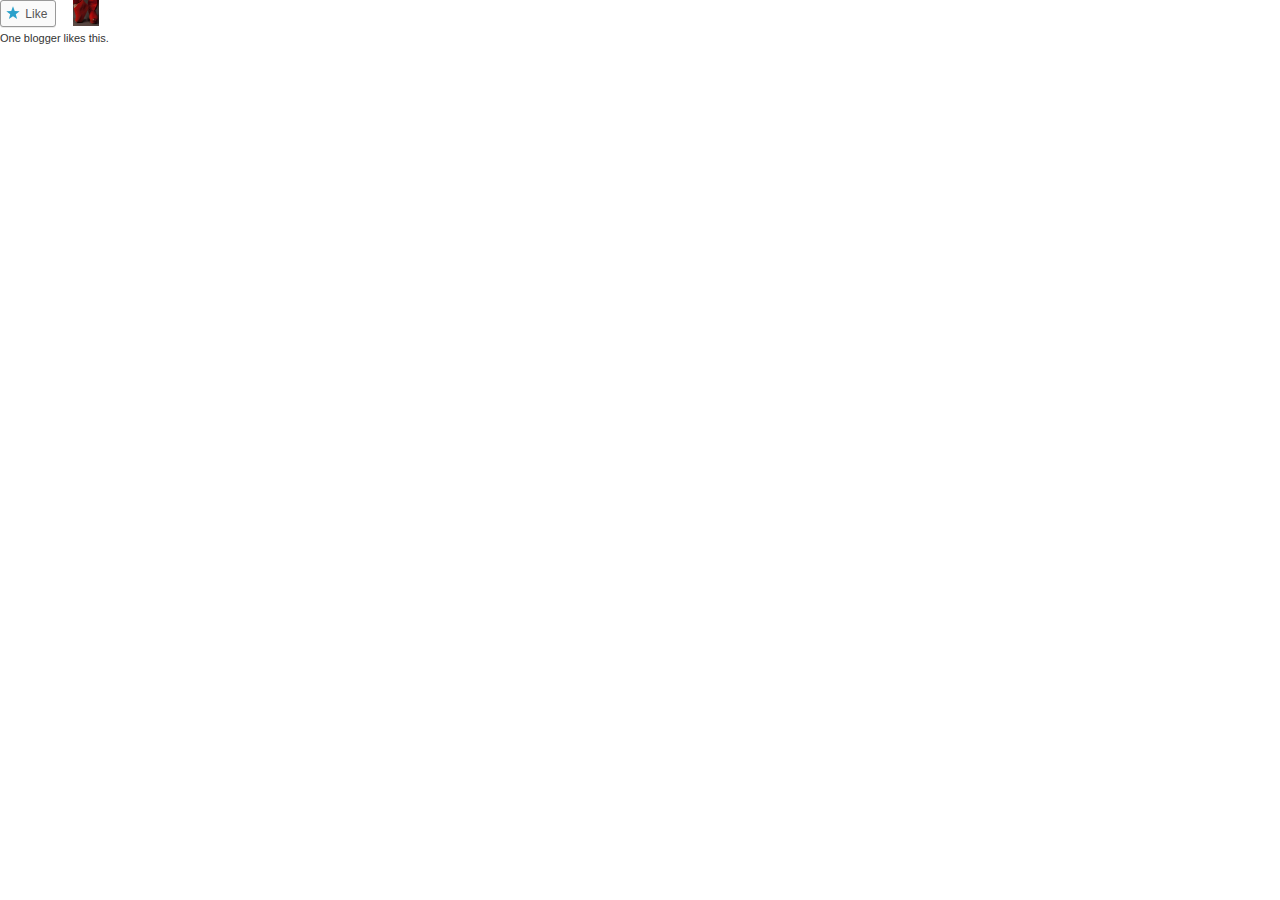
<file: A Design Boost for Natural Fibre Composites _ HELLO MATERIALS BLOG_files/index.html>
<!DOCTYPE html>
<!-- saved from url=(0157)https://widgets.wp.com/likes/index.html?ver=20211111#blog_id=32312769&post_id=2593&origin=hellomaterialsblog.wordpress.com&obj_id=32312769-2593-619783ba245af -->
<html><head><meta http-equiv="Content-Type" content="text/html; charset=windows-1252">
<link rel="stylesheet" href="./style.css">
</head>
<body data-new-gr-c-s-check-loaded="14.1039.0" data-gr-ext-installed="" style="color: rgb(51, 51, 51); font-family: Georgia, &quot;Bitstream Charter&quot;, serif; font-size: 14px; direction: ltr; font-weight: 400; font-style: normal; text-decoration: none solid rgb(51, 51, 51);">
<div id="target">
	<div class="sd-content wpl-likebox">
		
		 
		<div class="wpl-button like">
			<a href="https://widgets.wp.com/likes/index.html?ver=20211111#" title="One blogger likes this." class="like sd-button" rel="nofollow">
				<span>Like</span>
			</a>
		</div>

		
		<ul class="wpl-avatars sd-like-gravatars">
			
				<li class=""><a href="https://en.gravatar.com/lizciokajlo" title="lizciokajlo" class="wpl-liker" rel="nofollow" target="_parent">
					<img src="./d3500d2332ba002c4f0e02b267e76ded.jpeg" class="avatar avatar-30" alt="lizciokajlo" width="30" height="30">
				</a></li>
			
		</ul>
		
		<div class="wpl-count sd-like-count"><span class="wpl-count-text">One blogger likes this.</span></div>
		
	</div>
</div>

</body><grammarly-desktop-integration data-grammarly-shadow-root="true"></grammarly-desktop-integration></html>
</file>
<file: A Design Boost for Natural Fibre Composites _ HELLO MATERIALS BLOG_files/style.css>
html{overflow:hidden;}body{margin:0;height:26px;}.wpl-likebox, .wpl-follow a, .wpl-count a{font-size:11px !important;font-family:"Open Sans", sans-serif !important;}.wpl-button{min-width:73px;}.wpl-button a{text-decoration:none;display:inline-block;margin:0 5px 3px 0;font-size:12px;font-family:"Open Sans", sans-serif;border-radius:3px;color:#777;background:#f8f8f8;border:1px solid #cccccc;box-shadow:0 1px 0 rgba(0,0,0,.08);text-shadow:none;line-height:23px;padding:1px 8px 0px 5px;}.wpl-button a:hover{color:#555;background:#fafafa;border:1px solid #999999;}.wpl-button a:active{box-shadow:inset 0 1px 0 rgba(0,0,0,.16);}.wpl-button a:before{display:inline-block;position:relative;width:16px;height:16px;text-align:center;top:3px;margin-left:-1px;margin-right:1px;content:'';background-size:16px 16px;}.wpl-button.like a:before{background-image:url("data:image/svg+xml,%3Csvg xmlns='http://www.w3.org/2000/svg' viewBox='0 0 24 24'%3E%3Crect x='0' fill='none' width='24' height='24'/%3E%3Cg%3E%3Cpath fill='%232ba1cb' d='M12 2l2.582 6.953L22 9.257l-5.822 4.602L18.18 21 12 16.89 5.82 21l2.002-7.14L2 9.256l7.418-.304'/%3E%3C/g%3E%3C/svg%3E");}.wpl-button.liked a:before{background-image:url("data:image/svg+xml,%3Csvg xmlns='http://www.w3.org/2000/svg' viewBox='0 0 24 24'%3E%3Crect x='0' fill='none' width='24' height='24'/%3E%3Cg%3E%3Cpath fill='white' d='M12 2l2.582 6.953L22 9.257l-5.822 4.602L18.18 21 12 16.89 5.82 21l2.002-7.14L2 9.256l7.418-.304'/%3E%3C/g%3E%3C/svg%3E");}.wpl-button.reblog a:before{background-image:url("data:image/svg+xml,%3Csvg xmlns='http://www.w3.org/2000/svg' viewBox='0 0 24 24'%3E%3Crect x='0' fill='none' width='24' height='24'/%3E%3Cg%3E%3Cpath fill='%232ba1cb' d='M22.086 9.914L20 7.828V18c0 1.105-.895 2-2 2h-7v-2h7V7.828l-2.086 2.086L14.5 8.5 19 4l4.5 4.5-1.414 1.414zM6 16.172V6h7V4H6c-1.105 0-2 .895-2 2v10.172l-2.086-2.086L.5 15.5 5 20l4.5-4.5-1.414-1.414L6 16.172z'/%3E%3C/g%3E%3C/svg%3E");}.rtl .wpl-button.like a:before,
.rtl .wpl-button.liked a:before{margin-left:1px;margin-right:-1px;}.wpl-button.liked a{background:#2ba1cb;color:#fff;box-shadow:inset 0 1px 0 rgba(0,0,0,.08);border-color:#198fbb;}.wpl-button.liked a:before{color:#fff;}.wpl-count{clear:both;}.wpl-count-text{line-height:1.6;}.wpl-button{float:left;}.rtl .wpl-button{float:right;}.wpl-avatars{margin:0;padding:0;list-style:none;overflow:hidden;height:26px;}.wpl-avatars li{margin:0;display:inline;}.wpl-avatars li a{display:block;float:left;margin:0 5px 3px 0;border:none;}.rtl .wpl-avatars li a{float:right;margin:0 0 3px 5px;}.wpl-avatars li a img{width:26px;height:26px;padding:0 !important;border:none;}span.wpl-follow, span.wpl-comment{margin-left:5px;}a.comment-like-link:before{color:#2EA2CC;width:16px;height:16px;content:'';display:inline-block;position:relative;top:3px;padding-right:5px;background-repeat:no-repeat;background-size:16px 16px;background-image:url("data:image/svg+xml,%3Csvg xmlns='http://www.w3.org/2000/svg' viewBox='0 0 24 24'%3E%3Crect x='0' fill='none' width='24' height='24'/%3E%3Cg%3E%3Cpath fill='%232EA2CC' d='M12 2l2.582 6.953L22 9.257l-5.822 4.602L18.18 21 12 16.89 5.82 21l2.002-7.14L2 9.256l7.418-.304'/%3E%3C/g%3E%3C/svg%3E");}a.comment-like-link:hover:before,
a.comment-liked:before,
div.comment-liked a.comment-like-link:before{background-image:url("data:image/svg+xml,%3Csvg xmlns='http://www.w3.org/2000/svg' viewBox='0 0 24 24'%3E%3Crect x='0' fill='none' width='24' height='24'/%3E%3Cg%3E%3Cpath fill='%23f1831e' d='M12 2l2.582 6.953L22 9.257l-5.822 4.602L18.18 21 12 16.89 5.82 21l2.002-7.14L2 9.256l7.418-.304'/%3E%3C/g%3E%3C/svg%3E");}a.comment-liked:hover:before,
div.comment-liked a.comment-like-link:hover:before{background-image:url("data:image/svg+xml,%3Csvg xmlns='http://www.w3.org/2000/svg' viewBox='0 0 24 24'%3E%3Crect x='0' fill='none' width='24' height='24'/%3E%3Cg%3E%3Cpath fill='%23ff9a00' d='M12 2l2.582 6.953L22 9.257l-5.822 4.602L18.18 21 12 16.89 5.82 21l2.002-7.14L2 9.256l7.418-.304'/%3E%3C/g%3E%3C/svg%3E");}a.comment-like-link{color:#222;font-size:12px;opacity:.8;text-decoration:none;}a.comment-like-link.loading:before{transition:opacity 2s;opacity:0;}
</file>
